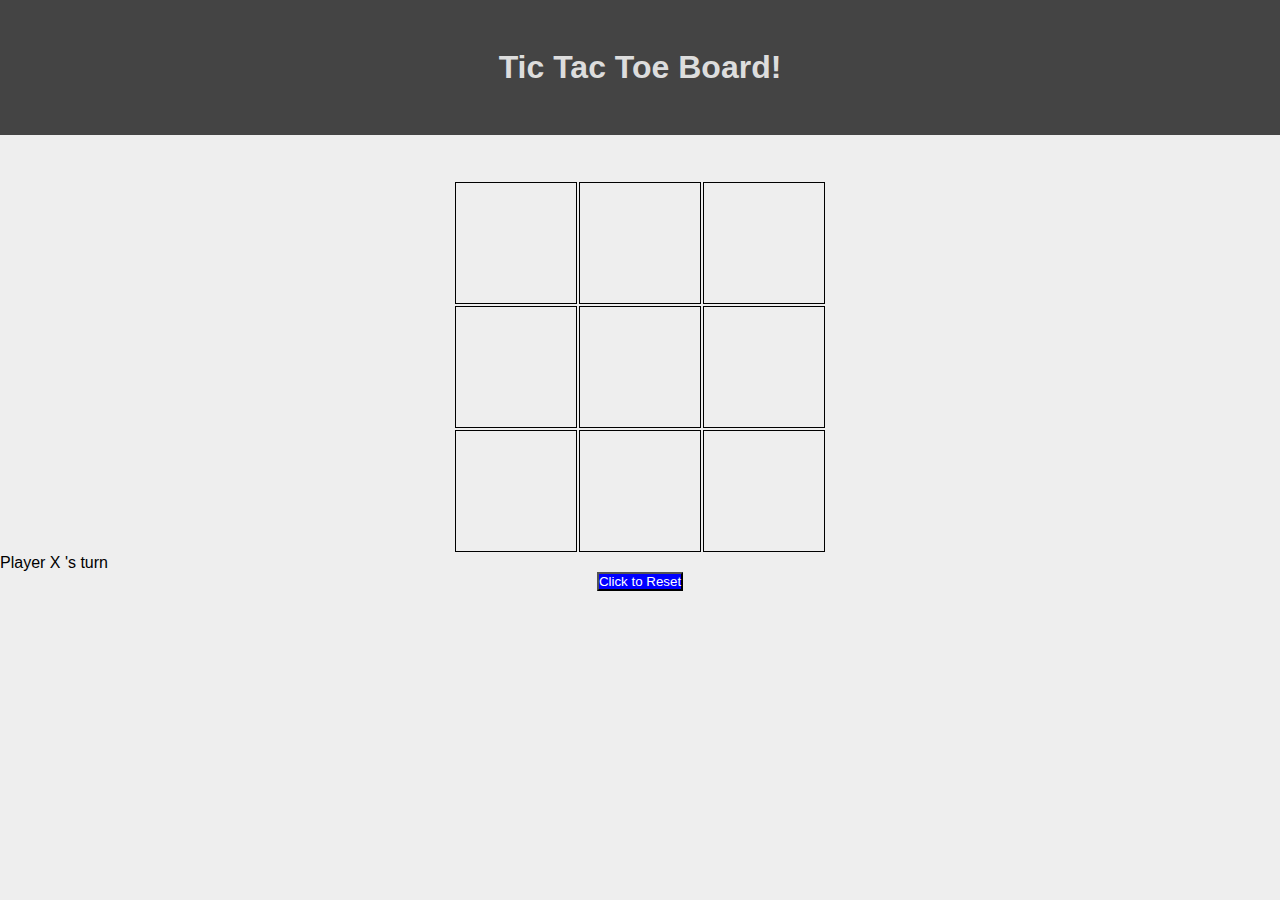
<file: Part1/index.html>
<!DOCTYPE html>
<html lang="en">

<head>
  <meta charset="UTF-8" />
  <meta name="viewport" content="width=device-width, initial-scale=1.0" />
  <title>Tic Tac Toe</title>
  <link rel="stylesheet" href="./index.css" />
</head>

<body>
  <nav>
    <h1>Tic Tac Toe Board!</h1>
  </nav>
  <main>
    <table>
      <tr class="row">
        <td id="0" onclick="play(0)"></td>
        <td id="1" onclick="play(1)"></td>
        <td id="2" onclick="play(2)"></td>
      </tr>
      <tr class="row">
        <td id="3" onclick="play(3)"></td>
        <td id="4" onclick="play(4)"></td>
        <td id="5" onclick="play(5)"></td>
      </tr>
      <tr class="row">
        <td id="6" onclick="play(6)"></td>
        <td id="7" onclick="play(7)"></td>
        <td id="8" onclick="play(8)"></td>
      </tr>
    </table>
    <span>Player </span>
    <span id="player">X</span>
    <span>'s turn</span>
    <section class='buttons'>
      <button onclick='reset()'>Click to Reset</button>
    </section>
  </main>
</body>
<script src="./index.js"></script>

</html>
</file>
<file: Part1/index.css>
* {
    margin: 0;
    padding: 0;
    font-family: Arial, Helvetica, sans-serif;
  }

  nav {
      height: 15vh;
      background: #444;
      color: #DDD;
  }

  main {
      background: #EEE;
      height: 85vh;
  }

  table,
  section,
  nav {
      display: flex;
      justify-content: center;
      align-items: center;
  }

  table {
      padding-top: 5vh;
  }

.row td {
    height: 120px;
    width: 120px;
    border: 1px solid #000;
    text-align: center;
    font-size: 2em;
}
.section {
    display: inline-block;
    
    justify-content: center;

}
button {
    background-color: blue;
    color: white;
}
</file>
